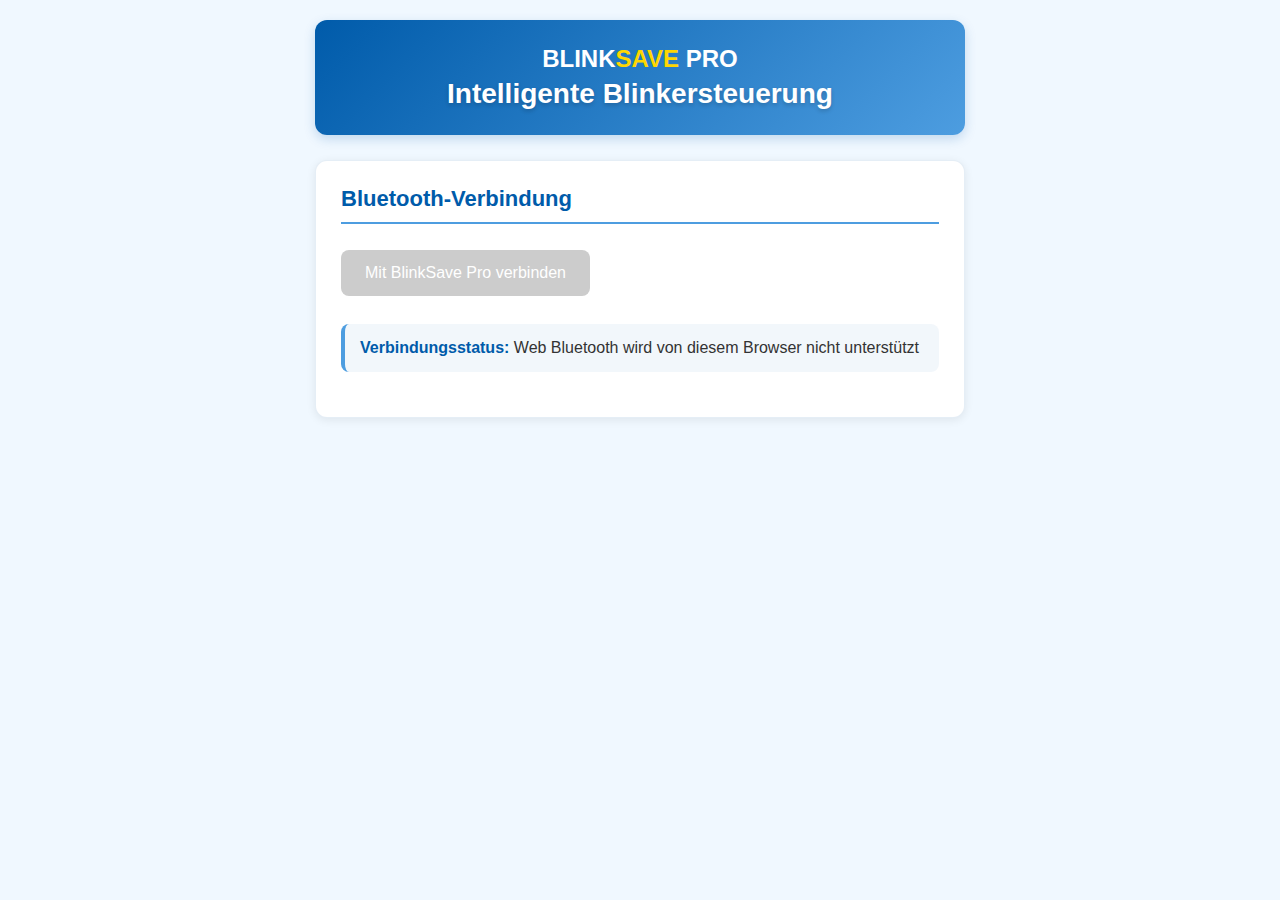
<file: index.html>
<!DOCTYPE html>
<html>
<head>
    <meta charset="UTF-8">
    <meta name="viewport" content="width=device-width, initial-scale=1.0">
    <title>BlinkSave Pro</title>
    <style>
        :root {
            --vespa-blue: #005BAA;
            --vespa-lightblue: #4D9DE0;
            --vespa-accent: #FFD700;
            --text-light: #FFFFFF;
            --text-dark: #333333;
            --status-active: #00AA00;
            --status-inactive: #FF0000;
        }
        
        body {
            font-family: 'Segoe UI', Tahoma, Geneva, Verdana, sans-serif;
            max-width: 650px;
            margin: 0 auto;
            padding: 20px;
            background-color: #F0F8FF;
            color: var(--text-dark);
        }
        
        .header {
            background: linear-gradient(135deg, var(--vespa-blue), var(--vespa-lightblue));
            color: var(--text-light);
            padding: 25px;
            border-radius: 12px;
            text-align: center;
            margin-bottom: 25px;
            box-shadow: 0 4px 12px rgba(0, 91, 170, 0.2);
        }
        
        .header h1 {
            margin: 0;
            font-size: 28px;
            font-weight: 600;
            text-shadow: 0 2px 4px rgba(0, 0, 0, 0.2);
        }
        
        .section {
            background-color: white;
            border-radius: 12px;
            padding: 25px;
            margin-bottom: 25px;
            box-shadow: 0 2px 10px rgba(0, 0, 0, 0.08);
            border: 1px solid rgba(0, 91, 170, 0.1);
        }
        
        .section h2 {
            color: var(--vespa-blue);
            margin-top: 0;
            border-bottom: 2px solid var(--vespa-lightblue);
            padding-bottom: 10px;
            font-size: 22px;
        }
        
        button {
            background: linear-gradient(to bottom, var(--vespa-blue), #004B94);
            color: white;
            border: none;
            padding: 14px 24px;
            margin: 8px 0;
            border-radius: 8px;
            cursor: pointer;
            font-size: 16px;
            font-weight: 500;
            min-width: 220px;
            transition: all 0.3s ease;
            box-shadow: 0 2px 5px rgba(0, 91, 170, 0.3);
        }
        
        button:hover {
            background: linear-gradient(to bottom, #0068CC, var(--vespa-blue));
            transform: translateY(-2px);
            box-shadow: 0 4px 8px rgba(0, 91, 170, 0.4);
        }
        
        button:active {
            transform: translateY(0);
        }
        
        button:disabled {
            background: #CCCCCC;
            cursor: not-allowed;
            transform: none;
            box-shadow: none;
        }
        
        #blinkerIndicator {
            width: 36px;
            height: 36px;
            border-radius: 50%;
            display: inline-block;
            background: var(--status-inactive);
            margin-left: 12px;
            vertical-align: middle;
            border: 2px solid white;
            box-shadow: 0 0 12px rgba(0, 0, 0, 0.1);
            transition: all 0.3s ease;
        }
        
        .status {
            margin: 20px 0;
            padding: 15px;
            background-color: rgba(0, 91, 170, 0.05);
            border-radius: 8px;
            border-left: 4px solid var(--vespa-lightblue);
        }
        
        .status strong {
            color: var(--vespa-blue);
        }
        
        input {
            padding: 12px;
            margin: 10px 0;
            border: 1px solid #DDDDDD;
            border-radius: 8px;
            width: 100%;
            max-width: 250px;
            font-size: 16px;
            transition: border 0.3s;
        }
        
        input:focus {
            border-color: var(--vespa-lightblue);
            outline: none;
            box-shadow: 0 0 0 3px rgba(77, 157, 224, 0.2);
        }
        
        .error {
            color: #E74C3C;
            margin: 12px 0;
            padding: 10px;
            background-color: rgba(231, 76, 60, 0.1);
            border-radius: 6px;
            border-left: 4px solid #E74C3C;
            display: none;
        }
        
        .success {
            color: #27AE60;
            margin: 12px 0;
            padding: 10px;
            background-color: rgba(39, 174, 96, 0.1);
            border-radius: 6px;
            border-left: 4px solid #27AE60;
            display: none;
        }
        
        .button-group {
            display: flex;
            flex-wrap: wrap;
            gap: 10px;
            margin-top: 15px;
        }
        
        .logo {
            font-size: 24px;
            font-weight: bold;
            margin-bottom: 5px;
        }
        
        .logo span {
            color: var(--vespa-accent);
        }

        .time-input {
            margin-bottom: 20px;
        }

        .time-input h3 {
            margin-bottom: 8px;
        }

        .time-input-group {
            display: flex;
            align-items: center;
            gap: 10px;
        }

        .time-input-group input {
            width: 80px;
            margin: 0;
        }

        .time-input-group span {
            color: #666;
        }

        @media (max-width: 600px) {
            body {
                padding: 15px;
            }
            
            .header {
                padding: 20px;
            }
            
            .section {
                padding: 20px;
            }
            
            button {
                min-width: 100%;
            }

            .time-input-group {
                flex-direction: column;
                align-items: flex-start;
                gap: 5px;
            }
        }

/* Füge dies zum style-Bereich hinzu */
input[type="checkbox"] {
    width: 20px;
    height: 20px;
    margin-right: 10px;
    accent-color: var(--vespa-blue);
}

input[type="checkbox"]:focus {
    outline: none;
    box-shadow: 0 0 0 3px rgba(0, 91, 170, 0.2);
    border-radius: 4px;
}



    </style>
</head>
<body>
    <div class="header">
        <div class="logo">BLINK<span>SAVE</span> PRO</div>
        <h1>Intelligente Blinkersteuerung</h1>
    </div>
    
    <div class="section">
        <h2>Bluetooth-Verbindung</h2>
        <button id="connectBtn">Mit BlinkSave Pro verbinden</button>
        <button id="disconnectBtn" style="display:none;">Verbindung trennen</button>
        <div class="status">
            <strong>Verbindungsstatus:</strong> <span id="connectionStatus">Getrennt</span>
        </div>
    </div>
    
    <div id="authSection" class="section" style="display:none;">
        <h2>Sicherheitsmanagement</h2>
        <div class="status">
            <strong>Sicherheitsstatus:</strong> <span id="codeState">Nicht initialisiert</span>
        </div>
        <div id="codeInputArea"></div>
        <div id="authMessage" class="error"></div>
    </div>
    
    <div id="blinkerSection" class="section" style="display:none;">
        <h2>Systemsteuerung <span id="blinkerIndicator"></span></h2>
        <div class="status">
            <strong>Aktueller Modus:</strong> <span id="blinkerStatus">---</span>
        </div>
        <div class="button-group">
            <button id="blinkerOnBtn" disabled>Aktivieren</button>
            <button id="blinkerOffBtn" disabled>Deaktivieren</button>
        </div>
    </div>

    <div id="settingsSection" class="section" style="display:none;">
        <h2>Beep-Zeiten Einstellungen</h2>
        <div class="status">
            <strong>Aktuelle Zeiten:</strong> 
            <span id="currentBeepTimes">Lade...</span>
        </div>
        <div>
            <div class="time-input">
                <h3>Doppelbeep nach:</h3>
                <div class="time-input-group">
                    <input type="number" id="doubleBeepInput" min="0" max="180" placeholder="5">
                    <span>Sekunden (0=deaktiviert, 0-180)</span>
                </div>
            </div>
            
            <div class="time-input">
                <h3>Dauerbeep nach:</h3>
                <div class="time-input-group">
                    <input type="number" id="longBeepInput" min="0" max="300" placeholder="10">
                    <span>Sekunden (0=deaktiviert, 0-300)</span>
                </div>
            </div>
            <button id="saveBeepTimesBtn">Zeiten speichern</button>
            <div id="beepTimeError" class="error"></div>
            <div id="beepTimeSuccess" class="success"></div>
        </div>
    </div>

    <div id="mpuSection" class="section" style="display:none;">
        <h2>Beschleunigungssensor Einstellungen</h2>
        <div class="status">
            <strong>Sensorstatus:</strong> <span id="sensorStatus">Lade...</span><br>
            <strong>Aktuelle Schwelle:</strong> <span id="sensorThreshold">Lade...</span>
        </div>
        <div>
            <label>
                <input type="checkbox" id="mpuEnable" />
                Sensor aktivieren
            </label>
        </div>
        <div class="time-input">
            <h3>Empfindlichkeit (Schwelle)</h3>
            <div class="time-input-group">
                <input type="number" id="mpuThreshold" min="0.1" max="10.0" step="0.01" value="1.0" />
                <span> (0.1 - 10.0)</span>
            </div>
        </div>
        <button id="mpuSet">Einstellungen speichern</button>
        <div id="mpuMessage" class="error"></div>
        <div id="mpuSuccess" class="success"></div>
    </div>

    <script>
        let device;
        let txCharacteristic;
        let rxCharacteristic;
        let codeIsSet = false;
        let isAuthenticated = false;
        let lastSentThreshold = null; // Speichert den zuletzt gesendeten Schwellenwert

async function connect() {
    try {
        document.getElementById('connectBtn').disabled = true;
        document.getElementById('connectBtn').textContent = "Verbinde...";
        
        device = await navigator.bluetooth.requestDevice({
            filters: [{ name: "BlinkSave Pro" }],
            optionalServices: [0xFFE0]
        });
        
        const server = await device.gatt.connect();
        const service = await server.getPrimaryService(0xFFE0);
        
        txCharacteristic = await service.getCharacteristic(0xFFE2);
        rxCharacteristic = await service.getCharacteristic(0xFFE1);
        
        txCharacteristic.addEventListener('characteristicvaluechanged', handleNotifications);
        await txCharacteristic.startNotifications();
        
        document.getElementById('connectionStatus').textContent = "Verbunden";
        document.getElementById('connectBtn').style.display = 'none';
        document.getElementById('disconnectBtn').style.display = 'inline-block';
        document.getElementById('authSection').style.display = 'block';
        document.getElementById('blinkerSection').style.display = 'block';
        document.getElementById('settingsSection').style.display = 'block';
        document.getElementById('mpuSection').style.display = 'block';
        
        await sendCommand("GETSTATUS");
        
    } catch(error) {
        console.error('Fehler:', error);
        document.getElementById('connectionStatus').textContent = "Fehler: " + error.message;
        document.getElementById('connectBtn').disabled = false;
        document.getElementById('connectBtn').textContent = "Erneut versuchen";
    }
}

        async function disconnect() {
            try {
                if (device && device.gatt.connected) {
                    if (txCharacteristic) {
                        await txCharacteristic.stopNotifications();
                    }
                    await device.gatt.disconnect();
                    
                    device = null;
                    txCharacteristic = null;
                    rxCharacteristic = null;
                    codeIsSet = false;
                    isAuthenticated = false;
                    lastSentThreshold = null;
                    
                    document.getElementById('connectionStatus').textContent = "Getrennt";
                    document.getElementById('connectBtn').style.display = 'inline-block';
                    document.getElementById('disconnectBtn').style.display = 'none';
                    document.getElementById('authSection').style.display = 'none';
                    document.getElementById('blinkerSection').style.display = 'none';
                    document.getElementById('settingsSection').style.display = 'none';
                    document.getElementById('mpuSection').style.display = 'none';
                    document.getElementById('connectBtn').disabled = false;
                    document.getElementById('connectBtn').textContent = "Mit BlinkSave Pro verbinden";
                    
                    document.getElementById('blinkerStatus').textContent = "---";
                    document.getElementById('blinkerIndicator').style.backgroundColor = 'var(--status-inactive)';
                    document.getElementById('blinkerIndicator').style.boxShadow = '0 0 15px transparent';
                    document.getElementById('sensorStatus').textContent = "Lade...";
                    document.getElementById('sensorThreshold').textContent = "Lade...";
                    document.getElementById('mpuThreshold').value = "1.0";
                }
            } catch(error) {
                console.error('Fehler beim Trennen:', error);
                document.getElementById('connectionStatus').textContent = "Fehler beim Trennen: " + error.message;
            }
        }

        function handleNotifications(event) {
            const value = new TextDecoder().decode(event.target.value);
            console.log("Empfangen:", value);
            
            // Statusanzeige
            if (value.includes("BLINKER:1")) {
                document.getElementById('blinkerStatus').textContent = "AKTIV";
                document.getElementById('blinkerIndicator').style.backgroundColor = 'var(--status-active)';
                document.getElementById('blinkerIndicator').style.boxShadow = '0 0 15px var(--status-active)';
                document.getElementById('blinkerOnBtn').textContent = "Aktiv (läuft)";
            } else if (value.includes("BLINKER:0")) {
                document.getElementById('blinkerStatus').textContent = "INAKTIV";
                document.getElementById('blinkerIndicator').style.backgroundColor = 'var(--status-inactive)';
                document.getElementById('blinkerIndicator').style.boxShadow = '0 0 15px transparent';
                document.getElementById('blinkerOnBtn').textContent = "Aktivieren";
            }
            
            // Code Status
            if (value.includes("CODE:SET")) {
                codeIsSet = true;
                document.getElementById('codeState').textContent = "Sicherheitscode gesetzt";
            } else if (value.includes("CODE:NONE")) {
                codeIsSet = false;
                document.getElementById('codeState').textContent = "Kein Sicherheitscode";
            }
            
            // Authentifizierung
            if (value.includes("AUTH:1")) {
                isAuthenticated = true;
                updateUI();
            } else if (value.includes("AUTH:0")) {
                isAuthenticated = false;
                updateUI();
            }
            
            // Beep-Zeiten
            if (value.includes("DELAYS:")) {
                const times = value.split("DELAYS:")[1].split(",");
                const doubleBeep = times[0];
                const longBeep = times[1].split(",")[0];
                document.getElementById('doubleBeepInput').value = doubleBeep;
                document.getElementById('longBeepInput').value = longBeep;
                let doubleBeepText = doubleBeep === "0" ? "deaktiviert" : `${doubleBeep}s`;
                let longBeepText = longBeep === "0" ? "deaktiviert" : `${longBeep}s`;
                document.getElementById('currentBeepTimes').textContent = 
                    `Doppelbeep: ${doubleBeepText}, Dauerbeep: ${longBeepText}`;
            }
            
            // Sensorstatus
            if (value.includes("SENSOR:")) {
                const sensorState = value.includes("SENSOR:1") ? "Aktiv" : "Inaktiv";
                document.getElementById('sensorStatus').textContent = sensorState;
                document.getElementById('mpuEnable').checked = value.includes("SENSOR:1");
            }
            
            // Schwellenwert
            if (value.includes("THRESH:")) {
                const threshold = value.split("THRESH:")[1].split(",")[0];
                document.getElementById('sensorThreshold').textContent = threshold;
                // Eingabefeld nur aktualisieren, wenn kein Schwellenwert gesendet wurde (z. B. beim Neuverbinden)
                if (lastSentThreshold === null) {
                    document.getElementById('mpuThreshold').value = parseFloat(threshold).toFixed(2);
                }
            }
            
            // Nachrichten
            const authMsg = document.getElementById('authMessage');
            if (value === "AUTH_OK") {
                authMsg.textContent = "Erfolgreich authentifiziert!";
                authMsg.className = "success";
                authMsg.style.display = "block";
                setTimeout(() => authMsg.style.display = "none", 3000);
            } else if (value === "AUTH_FAIL") {
                authMsg.textContent = "Authentifizierung fehlgeschlagen - falscher Code!";
                authMsg.className = "error";
                authMsg.style.display = "block";
            } else if (value === "DELAYS_UPDATED") {
                const successMsg = document.getElementById('beepTimeSuccess');
                successMsg.textContent = "Beep-Zeiten erfolgreich aktualisiert!";
                successMsg.className = "success";
                successMsg.style.display = "block";
                setTimeout(() => successMsg.style.display = "none", 3000);
            } else if (value === "ERROR:INVALID_TIME") {
                const errorMsg = document.getElementById('beepTimeError');
                errorMsg.textContent = "Ungültige Zeitwerte (0-180s für Doppelbeep, 0-300s für Dauerbeep)!";
                errorMsg.className = "error";
                errorMsg.style.display = "block";
                setTimeout(() => errorMsg.style.display = "none", 3000);
            } else if (value === "THRESH_UPDATED") {
                const successMsg = document.getElementById('mpuSuccess');
                successMsg.textContent = "Sensor-Einstellungen erfolgreich aktualisiert!";
                successMsg.className = "success";
                successMsg.style.display = "block";
                setTimeout(() => successMsg.style.display = "none", 3000);
                // Eingabefeld mit dem bestätigten Wert aktualisieren
                if (lastSentThreshold !== null) {
                    document.getElementById('mpuThreshold').value = lastSentThreshold;
                    document.getElementById('sensorThreshold').textContent = lastSentThreshold;
                }
            } else if (value === "ERROR:INVALID_THRESHOLD") {
                const errorMsg = document.getElementById('mpuMessage');
                errorMsg.textContent = "Ungültige Schwelle (0.1-10.0)!";
                errorMsg.className = "error";
                errorMsg.style.display = "block";
                setTimeout(() => errorMsg.style.display = "none", 3000);
            }
        }

        function updateUI() {
            const codeArea = document.getElementById('codeInputArea');
            codeArea.innerHTML = '';
            
            if (!isAuthenticated) {
                if (codeIsSet) {
                    codeArea.innerHTML = `
                        <p>Bitte geben Sie Ihren Sicherheitscode ein:</p>
                        <input type="password" id="codeInput" placeholder="Sicherheitscode">
                        <button id="authBtn">Authentifizieren</button>
                    `;
                    document.getElementById('authBtn').addEventListener('click', authenticate);
                } else {
                    codeArea.innerHTML = `
                        <p>Bitte legen Sie einen Sicherheitscode fest (4-16 Zeichen):</p>
                        <input type="password" id="newCode" placeholder="Neuer Sicherheitscode">
                        <button id="setCodeBtn">Code speichern</button>
                    `;
                    document.getElementById('setCodeBtn').addEventListener('click', setCode);
                }
                
                document.getElementById('blinkerOnBtn').disabled = true;
                document.getElementById('blinkerOffBtn').disabled = true;
                document.getElementById('saveBeepTimesBtn').disabled = true;
                document.getElementById('mpuSet').disabled = true;
            } else {
                codeArea.innerHTML = `
                    <div class="button-group">
                        <button id="logoutBtn">Abmelden</button>
                        ${codeIsSet ? '<button id="changeCodeBtn">Code ändern</button>' : ''}
                    </div>
                `;
                document.getElementById('logoutBtn').addEventListener('click', logout);
                if (codeIsSet) {
                    document.getElementById('changeCodeBtn').addEventListener('click', showCodeChange);
                }
                
                document.getElementById('blinkerOnBtn').disabled = false;
                document.getElementById('blinkerOffBtn').disabled = false;
                document.getElementById('saveBeepTimesBtn').disabled = false;
                document.getElementById('mpuSet').disabled = false;
            }
        }

        async function sendCommand(cmd) {
            console.log('Sende Befehl:', cmd);
            if (!rxCharacteristic) {
                alert('Nicht verbunden');
                return;
            }
            const encoder = new TextEncoder();
            await rxCharacteristic.writeValue(encoder.encode(cmd)).catch(e => {
                console.error('Fehler beim Senden:', e);
            });
        }

        async function authenticate() {
            const code = document.getElementById('codeInput').value;
            if (code.length >= 4) {
                document.getElementById('authBtn').disabled = true;
                document.getElementById('authBtn').textContent = "Prüfe...";
                await sendCommand("CHECKCODE:" + code);
                document.getElementById('authBtn').disabled = false;
                document.getElementById('authBtn').textContent = "Authentifizieren";
            } else {
                const authMsg = document.getElementById('authMessage');
                authMsg.textContent = "Der Code muss mindestens 4 Zeichen lang sein!";
                authMsg.className = "error";
                authMsg.style.display = "block";
            }
        }

        async function setCode() {
            const code = document.getElementById('newCode').value;
            if (code.length >= 4 && code.length <= 16) {
                document.getElementById('setCodeBtn').disabled = true;
                document.getElementById('setCodeBtn').textContent = "Speichere...";
                await sendCommand("SETCODE:" + code);
                document.getElementById('setCodeBtn').disabled = false;
                document.getElementById('setCodeBtn').textContent = "Code speichern";
            } else {
                const authMsg = document.getElementById('authMessage');
                authMsg.textContent = "Der Code muss zwischen 4 und 16 Zeichen lang sein!";
                authMsg.className = "error";
                authMsg.style.display = "block";
            }
        }

        async function logout() {
            await sendCommand("LOGOUT");
        }

        function showCodeChange() {
            const codeArea = document.getElementById('codeInputArea');
            codeArea.innerHTML = `
                <p>Aktuellen Sicherheitscode bestätigen:</p>
                <input type="password" id="currentCode" placeholder="Aktueller Code">
                <p>Neuen Sicherheitscode eingeben:</p>
                <input type="password" id="newChangeCode" placeholder="Neuer Code (4-16 Zeichen)">
                <div class="button-group">
                    <button id="confirmChangeBtn">Ändern</button>
                    <button id="cancelChangeBtn">Abbrechen</button>
                </div>
            `;
            document.getElementById('confirmChangeBtn').addEventListener('click', changeCode);
            document.getElementById('cancelChangeBtn').addEventListener('click', updateUI);
        }

        async function changeCode() {
            const current = document.getElementById('currentCode').value;
            const newCode = document.getElementById('newChangeCode').value;
            const authMsg = document.getElementById('authMessage');
            
            if (current && newCode.length >= 4 && newCode.length <= 16) {
                document.getElementById('confirmChangeBtn').disabled = true;
                document.getElementById('confirmChangeBtn').textContent = "Prüfe...";
                await sendCommand("CHECKCODE:" + current);
                await new Promise(resolve => setTimeout(resolve, 500));
                
                if (isAuthenticated) {
                    document.getElementById('confirmChangeBtn').textContent = "Speichere...";
                    await sendCommand("SETCODE:" + newCode);
                    authMsg.textContent = "Sicherheitscode erfolgreich geändert!";
                    authMsg.className = "success";
                    authMsg.style.display = "block";
                } else {
                    authMsg.textContent = "Aktueller Code ist falsch!";
                    authMsg.className = "error";
                    authMsg.style.display = "block";
                }
                document.getElementById('confirmChangeBtn').disabled = false;
                document.getElementById('confirmChangeBtn').textContent = "Ändern";
            } else {
                authMsg.textContent = "Ungültige Eingabe! Bitte geben Sie den aktuellen Code ein und einen neuen Code mit 4-16 Zeichen.";
                authMsg.className = "error";
                authMsg.style.display = "block";
            }
        }

// Beep-Zeit Einstellungen
document.getElementById('saveBeepTimesBtn').addEventListener('click', async function() {
    const doubleBeep = parseInt(document.getElementById('doubleBeepInput').value);
    const longBeep = parseInt(document.getElementById('longBeepInput').value);
    const errorMsg = document.getElementById('beepTimeError');
    const successMsg = document.getElementById('beepTimeSuccess');

    // Reset messages
    errorMsg.style.display = "none";
    successMsg.style.display = "none";

    // Validierung
    if (isNaN(doubleBeep) || doubleBeep < 0 || doubleBeep > 180) {
        errorMsg.textContent = "Doppelbeep-Zeit muss zwischen 0 und 180 Sekunden liegen!";
        errorMsg.style.display = "block";
        return;
    }
    if (isNaN(longBeep) || longBeep < 0 || longBeep > 300) {
        errorMsg.textContent = "Dauerbeep-Zeit muss zwischen 0 und 300 Sekunden liegen!";
        errorMsg.style.display = "block";
        return;
    }

    try {
        // Button während der Verarbeitung deaktivieren
        this.disabled = true;
        this.textContent = "Speichere...";

        // Befehl senden
        await sendCommand("SETDELAYS:" + doubleBeep + "," + longBeep);

        // Erfolgsmeldung anzeigen (wird auch von handleNotifications behandelt)
        successMsg.textContent = "Beep-Zeiten werden aktualisiert...";
        successMsg.className = "success";
        successMsg.style.display = "block";

        // Kurze Verzögerung für bessere UX
        await new Promise(resolve => setTimeout(resolve, 500));

    } catch (error) {
        errorMsg.textContent = "Fehler beim Speichern: " + error.message;
        errorMsg.style.display = "block";
    } finally {
        // Button nach 1 Sekunde wieder aktivieren (für besseres UX)
        setTimeout(() => {
            this.disabled = false;
            this.textContent = "Zeiten speichern";
        }, 1000);
    }
});
        // Sensor-Einstellungen
        document.getElementById('mpuSet').addEventListener('click', async () => {
            const enabled = document.getElementById('mpuEnable').checked ? 1 : 0;
            const threshInput = document.getElementById('mpuThreshold');
            const thresh = parseFloat(threshInput.value);

            const msgElem = document.getElementById('mpuMessage');
            const successMsg = document.getElementById('mpuSuccess');
            msgElem.style.display = 'none';
            successMsg.style.display = 'none';

            if (isNaN(thresh) || thresh < 0.1 || thresh > 10.0) {
                msgElem.textContent = 'Bitte eine gültige Schwelle zwischen 0.1 und 10.0 eingeben.';
                msgElem.className = "error";
                msgElem.style.display = 'block';
                setTimeout(() => msgElem.style.display = "none", 3000);
                return;
            }

            try {
                document.getElementById('mpuSet').disabled = true;
                document.getElementById('mpuSet').textContent = "Speichere...";
                msgElem.textContent = 'Einstellungen werden aktualisiert...';
                msgElem.className = "success";
                msgElem.style.display = 'block';
                setTimeout(() => msgElem.style.display = "none", 3000); // Meldung nach 3 Sekunden ausblenden
                lastSentThreshold = thresh.toFixed(2); // Speichere den gesendeten Wert
                document.getElementById('mpuThreshold').value = lastSentThreshold; // Sofortiges Update des Eingabefelds
                document.getElementById('sensorThreshold').textContent = lastSentThreshold; // Sofortiges Update der Anzeige
                await sendCommand(`SETSENSOR:${enabled}`);
                await new Promise(resolve => setTimeout(resolve, 200));
                await sendCommand(`SETTHRESH:${lastSentThreshold}`);
                await new Promise(resolve => setTimeout(resolve, 500)); // Längere Verzögerung für Stabilität
                await sendCommand("GETSTATUS"); // Status aktualisieren
                document.getElementById('mpuSet').disabled = false;
                document.getElementById('mpuSet').textContent = "Einstellungen speichern";
            } catch (e) {
                msgElem.textContent = 'Fehler beim Senden der Befehle: ' + e.message;
                msgElem.className = "error";
                msgElem.style.display = 'block';
                console.error('Fehler:', e);
                document.getElementById('mpuSet').disabled = false;
                document.getElementById('mpuSet').textContent = "Einstellungen speichern";
                lastSentThreshold = null; // Zurücksetzen bei Fehler
                setTimeout(() => msgElem.style.display = "none", 3000);
            }
        });

        // Initialisierung
        document.getElementById('connectBtn').addEventListener('click', connect);
        document.getElementById('disconnectBtn').addEventListener('click', disconnect);
        document.getElementById('blinkerOnBtn').addEventListener('click', async () => {
            document.getElementById('blinkerOnBtn').disabled = true;
            document.getElementById('blinkerOnBtn').textContent = "Aktiviere...";
            await sendCommand("BLINKSAVE_EIN");
            document.getElementById('blinkerOnBtn').disabled = false;
        });
        document.getElementById('blinkerOffBtn').addEventListener('click', async () => {
            document.getElementById('blinkerOffBtn').disabled = true;
            document.getElementById('blinkerOffBtn').textContent = "Deaktiviere...";
            await sendCommand("BLINKSAVE_AUS");
            document.getElementById('blinkerOffBtn').disabled = false;
        });

        if (!navigator.bluetooth) {
            document.getElementById('connectionStatus').textContent = 
                "Web Bluetooth wird von diesem Browser nicht unterstützt";
            document.getElementById('connectBtn').disabled = true;
        }
    </script>
</body>
</html>
</file>
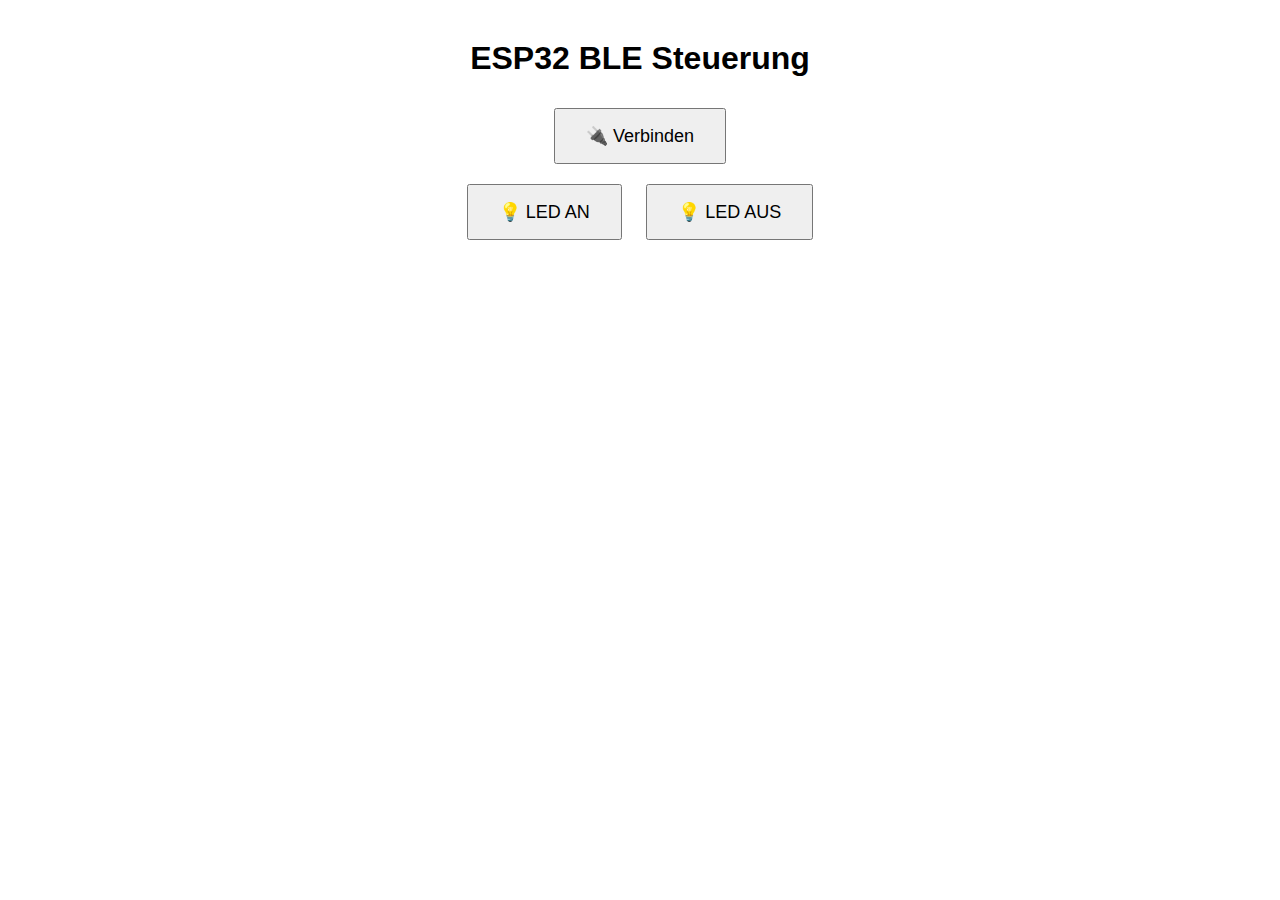
<file: test.html>
<!DOCTYPE html>
<html>
<head>
  <title>ESP32 Web Bluetooth</title>
  <style>
    body { font-family: sans-serif; text-align: center; margin-top: 40px; }
    button { padding: 15px 30px; margin: 10px; font-size: 18px; }
  </style>
</head>
<body>
  <h1>ESP32 BLE Steuerung</h1>
  <button onclick="connect()">🔌 Verbinden</button><br>
  <button onclick="sendCommand('1')">💡 LED AN</button>
  <button onclick="sendCommand('0')">💡 LED AUS</button>


  <script>
    let bleDevice;
    let bleCharacteristic;

    const SERVICE_UUID = '6e400001-b5a3-f393-e0a9-e50e24dcca9e';
    const CHARACTERISTIC_UUID = '6e400002-b5a3-f393-e0a9-e50e24dcca9e'; // RX

    async function connect() {
      try {
        bleDevice = await navigator.bluetooth.requestDevice({
          filters: [{ namePrefix: 'ESP32' }],
          optionalServices: [SERVICE_UUID]
        });

        const server = await bleDevice.gatt.connect();
        const service = await server.getPrimaryService(SERVICE_UUID);
        bleCharacteristic = await service.getCharacteristic(CHARACTERISTIC_UUID);

        alert('Verbunden mit ESP32');
      } catch (error) {
        alert('Verbindung fehlgeschlagen: ' + error);
      }
    }

    async function sendCommand(cmd) {
      if (!bleCharacteristic) {
        alert('Bitte zuerst verbinden.');
        return;
      }

      const encoder = new TextEncoder();
      await bleCharacteristic.writeValue(encoder.encode(cmd.trim()));
    }
  </script>
</body>
</html>
</file>
